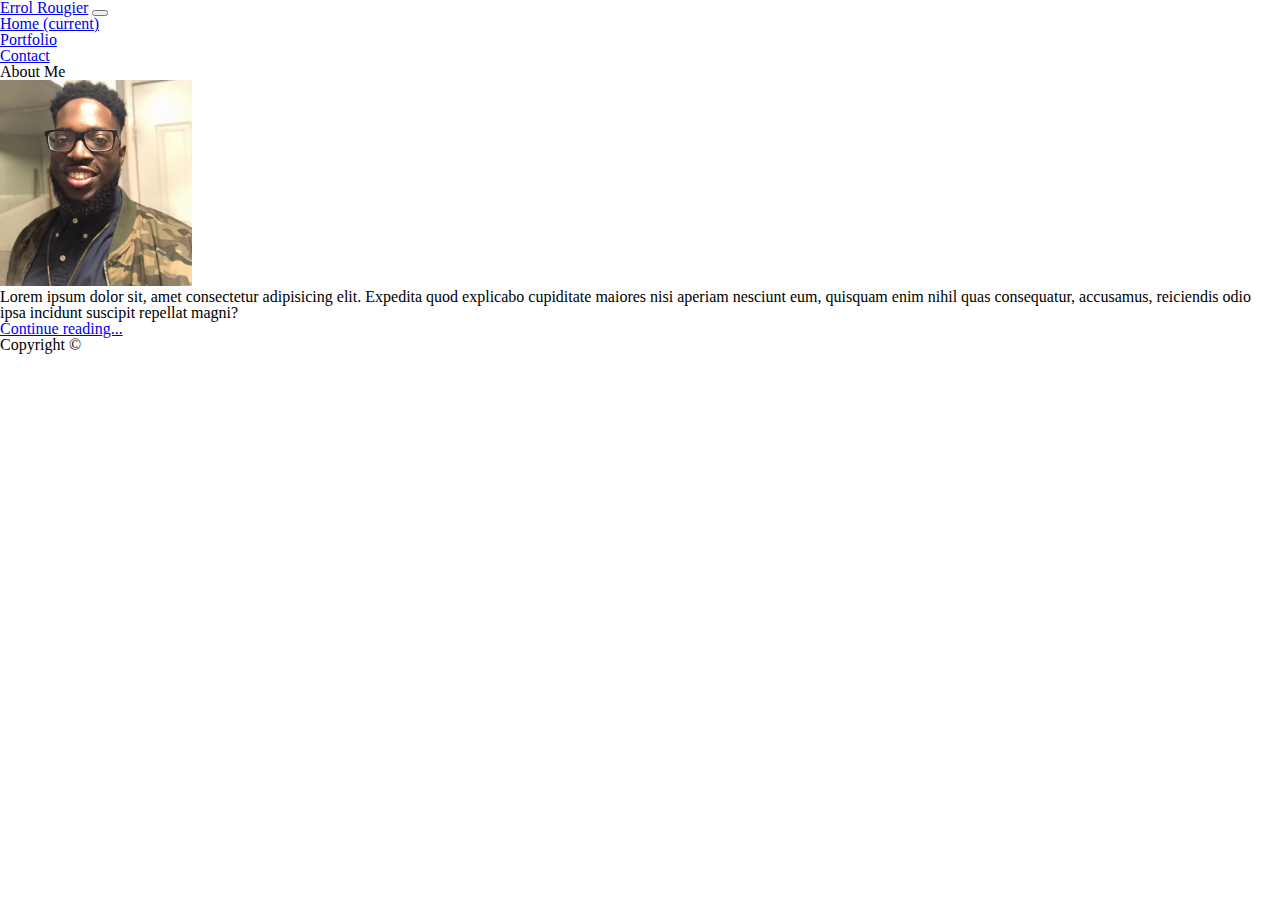
<file: index.html>
<!DOCTYPE HTML>
<head>
    <meta charset="UTF-8">
    <meta name="viewport" content="width=device-width, initial-scale=1.0">
    <link rel="stylesheet" type="text/css" href="assets/css/solutionreset.css">
    <!-- <link rel="stylesheet" type="text/css" href="assets/css/solution.css"> -->
    <link rel="stylesheet" href="https://stackpath.bootstrapcdn.com/bootstrap/4.1.3/css/bootstrap.min.css" integrity="sha384-MCw98/SFnGE8fJT3GXwEOngsV7Zt27NXFoaoApmYm81iuXoPkFOJwJ8ERdknLPMO" crossorigin="anonymous">
    <title>Contact | Errol</title>
</head>
  

    <body>

     <nav class = "navbar navbar-expand-md navbar-dark fixed-top bg-dark">
            <a href="index.html" id="logo">Errol Rougier</a>
          
            <button class="navbar-toggler" type="button" data-toggle="collapse" data-target="#navbarCollapse" aria-controls="navbarCollapse" aria-expanded="false" aria-label="Toggle navigation">
                    <span class="navbar-toggler-icon"></span>
                  </button>
                  <div class="collapse navbar-collapse" id="navbarCollapse">
                        <ul class="navbar-nav mr-auto">
                          <li class="nav-item active">
                            <a class="nav-link" href="index.html">Home <span class="sr-only">(current)</span></a>
                          </li>
                          <li class="nav-item">
                            <a class="nav-link" href="portfolio.html">Portfolio</a>
                          </li>
                          <li class="nav-item">
                            <a class="nav-link disabled" href="contact.html" tabindex="-1" aria-disabled="true">Contact</a>
                          </li>
                        </ul>
                      
                      </div>
     </nav>
       <!-- <div class = "collapse navbar-collapse"></div> -->
    

        <!-- <div id="main-container" class="container">

            <section class = "main-section ">
                <h1 class="about">About Me</h1>
                <img src="assets/images/IMG_0142.jpg" alt="profile photo" > 
                <p> Lorem ipsum dolor sit amet consectetur adipisicing elit. Reprehenderit voluptas quod nulla error neque consequuntur? Ullam totam iure adipisci asperiores nostrum eligendi. Nisi in blanditiis non, aliquid officia nulla delectus.</p>
                <p> Lorem ipsum dolor sit amet consectetur adipisicing elit. Eos iusto suscipit voluptates dolorem accusantium quos perferendis explicabo error doloremque nemo iure sequi cupiditate, illo nulla ducimus sed harum facilis! Quisquam!Lorem </p>
             </section>   
  </div> -->
<div class="jumbotron p-4 p-md-5 text-white rounded bg-dark">
        <div class="col-md-6 px-0">
          <h1 class="display-4 font-italic">About Me</h1>
          <img src="IMG_0142.jpg" alt="profile photo" style = "width:15%" > 
          <p class="lead my-3">Lorem ipsum dolor sit, amet consectetur adipisicing elit. Expedita quod explicabo cupiditate maiores nisi aperiam nesciunt eum, quisquam enim nihil quas consequatur, accusamus, reiciendis odio ipsa incidunt suscipit repellat magni?</p>
          <p class="lead mb-0"><a href="portfolio.html" class="text-white font-weight-bold">Continue reading...</a></p>
        </div>
      </div>
    
    
    <footer>
     <div class="container">
         Copyright &copy;
     </div>  
    </footer>  
             

    </body>

</HTML>
</file>
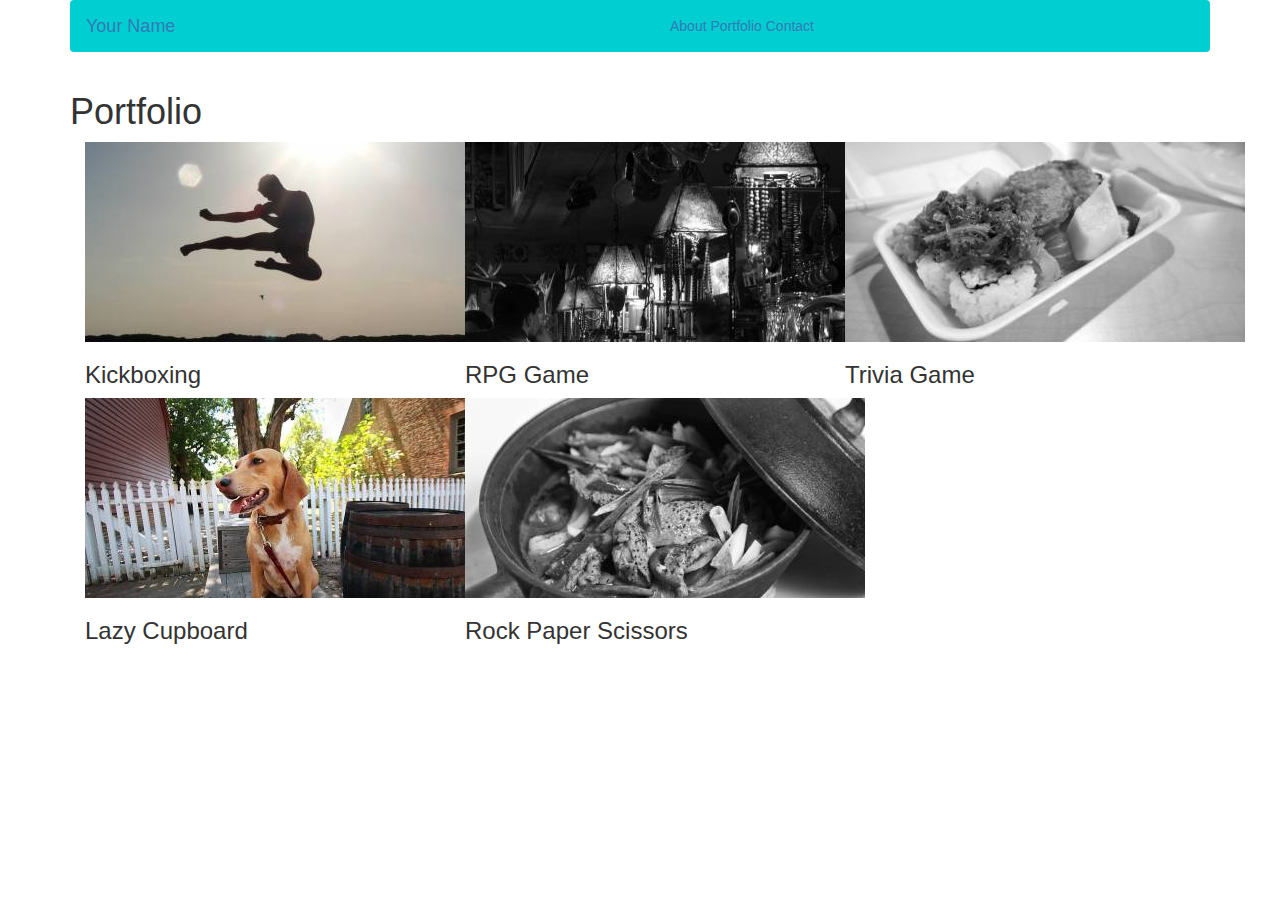
<file: portfolio.html>
<!DOCTYPE HTML>
 <head>
    <link rel="stylesheet" href="https://maxcdn.bootstrapcdn.com/bootstrap/3.3.7/css/bootstrap.min.css">
    <meta name="viewport" content="width=device-width, initial-scale=1">
 </head>
 <body>
        <header >
                <div class="container">
                        <nav class="navbar navbar-expand-lg navbar-dark bg-dark" style= background-color:darkturquoise >
                             
                             <a class="navbar-brand col-sm-6" href="index.html">Your Name</a>
                             <span class="navbar-text form-inline col-sm-3">
                                    <a href="index.html">About</a>
                                    <a href="portfolio.html">Portfolio</a>
                                    <a href="contact.html">Contact</a>
                            </span> 
                  </nav>
                </div>
        </header>

       



        <div id="main-container" class="container">
           <section class="main-section ">

                          <h1>Portfolio</h1>


                 <div class ="row-lg-12 row-md-12">
                          <div class="work col-lg-4 col-md-3 col-sm-6">
                            <img src="assets/images/lorempixel-1.jpg" alt="Word Guess">
                    
                            <h3>Kickboxing</h3>
                          </div>

                          <div class="work col-lg-4 col-md-3 col-sm-6">
                            <img src="assets/images/lorempixel-2.jpg" alt="RPG Game">
                    
                            <h3>RPG Game</h3>
                          </div>

                          <div class="work col-lg-4 col-md-3 col-sm-6">
                            <img src="assets/images/lorempixel-3.jpg" alt="Trivia Game">
                    
                            <h3>Trivia Game</h3>
                          </div>
                </div>

                <div class="row-lg-12 row-md-12 row-sm-12">
                         <div class="work col-lg-4 col-md-3 col-sm-6">
                            <img src="assets/images/lorempixel-4.jpg" alt="Rutgers Info Widget">
                    
                            <h3>Lazy Cupboard</h3>
                          </div>

                          <div class="work col-lg-4 col-md-3 col-sm-6">
                            <img src="assets/images/lorempixel-5.jpg" alt="Rock Paper Scissors">
                    
                            <h3>Rock Paper Scissors</h3>
                          </div>

                 </div>

           </section>
                    
        </div>
                    
 </body>
</HTML>
</file>
<file: assets/css/solution.css>
body {
  font-family: Arial, "Helvetica Neue", Helvetica, sans-serif;
  font-size: 18px;
  line-height: 34px;
  color: #777777;
  background: url("../images/bananas/bananas.png");
}

* {
  box-sizing: border-box;
}

/* general */

.container {
  width: 100%;
  max-width: 960px;
  margin: 0 auto;
  clear: both;
}

h1,
h2,
h3,
p {
  margin-bottom: 20px;
}

p:last-child {
  margin-bottom: 0;
}

h1,
h2,
h3 {
  font-family: Georgia, Times, "Times New Roman", serif;
  font-weight: 700;
  color: #4aaaa5;
}

h1 {
  padding-bottom: 20px;
  font-size: 30px;
  line-height: 49px;
  border-bottom: 3px solid #dddddd;
}

h2,
h3 {
  font-size: 22px;
}

/* header */

#masthead {
  position: fixed;
  z-index: 99;
  width: 100%;
  margin: 0 0 30px;
  overflow: auto;
  color: #ffffff;
  background: #ffffff;
  border-bottom: 2px solid #cccccc;
}
/* 
#logo {
  float: left;
  width: 250px;
  height: 90px;
  font-family: Georgia, Times, "Times New Roman", serif;
  font-size: 30px;
  font-weight: 700;
  line-height: 90px;
  color: #ffffff;
  text-align: center;
  text-decoration: none;
  background: #4aaaa5;
} */

nav {
  float: right;
  margin-top: 25px;
}

nav a {
  display: inline-block;
  padding-left: 15px;
  margin-left: 15px;
  line-height: 18px;
  color: #999;
  text-decoration: none;
  border-left: 1px solid #efefef;
}

nav a:first-child {
  border-left: 0 none;
}

/* footer */

footer {
  padding: 30px 0;
  clear: both;
  font-size: 12px;
  color: #ffffff;
  color: #cccccc;
  text-align: center;
  background: #666666;
  border-top: 8px solid #4aaaa5;
  height: 50px;
}

h3, h2 {
  padding-bottom: 20px;
  margin-bottom: 15px;
  line-height: 22px;
  border-bottom: 2px solid #eeeeee;
}

/* main */

img {
  float:left;
  padding-right: 10px;
  padding-top: 10px;
  width: 15%;
  margin-right:30px;
  margin-left: 0px;   
}

#main-container {
  padding-top: 130px;
  min-height: calc(100vh - 70px);
}

.main-section {
  float: left;
  width: 100%;
  max-width: 960px;
  padding: 30px;
  margin: 0 0 40px;
  background: #ffffff;
  border: 1px solid #dddddd;
}

/* portfolio page */

.work {
  position: relative;
  float: left;
  width: 274px;
  height: 274px;
  margin: 20px 0 25px;
  overflow: auto;
}

.work:nth-child(even) {
  margin-right: 40px;
}

.work img {
  width: 100%;
  border: 0 none;
  opacity: 0.8;
}

.work h3 {
  position: absolute;
  bottom: 20px;
  width: 100%;
  padding: 15px;
  margin-bottom: 0;
  font-weight: 300;
  line-height: 30px;
  color: #ffffff;
  text-align: center;
  background: #4aaaa5;
  border-bottom: 0;
}

.auth-image {
  float: left;
  width: 200px;
  height: auto;
  margin-top: 10px;
  margin-right: 25px;
}

/* contact page */

#contact-form ul {
  margin-bottom: 20px;
}

#contact-form li {
  margin-bottom: 10px;
}

label,
input[type=text],
input[type=email],
textarea {
  display: block;
  width: 100%;
}

input[type=text],
input[type=email],
textarea {
  height: 35px;
  padding: 0 10px;
  font-size: 14px;
  border: 1px solid #dddddd;
}

textarea {
  height: 200px;
}

input[type=submit] {
  padding: 10px 30px;
  font-size: 18px;
  color: #ffffff;
  cursor: pointer;
  background: #4aaaa5;
  border: 0 none;
}
</file>
<file: assets/css/solutionreset.css>
/* http://meyerweb.com/eric/tools/css/reset/ 
   v2.0 | 20110126
   License: none (public domain)
*/

html, body, div, span, applet, object, iframe,
h1, h2, h3, h4, h5, h6, p, blockquote, pre,
a, abbr, acronym, address, big, cite, code,
del, dfn, em, img, ins, kbd, q, s, samp,
small, strike, strong, sub, sup, tt, var,
b, u, i, center,
dl, dt, dd, ol, ul, li,
fieldset, form, label, legend,
table, caption, tbody, tfoot, thead, tr, th, td,
article, aside, canvas, details, embed, 
figure, figcaption, footer, header, hgroup, 
menu, nav, output, ruby, section, summary,
time, mark, audio, video {
	margin: 0;
	padding: 0;
	border: 0;
	font-size: 100%;
	font: inherit;
	vertical-align: baseline;
}
/* HTML5 display-role reset for older browsers */
article, aside, details, figcaption, figure, 
footer, header, hgroup, menu, nav, section {
	display: block;
}
body {
	line-height: 1;
}
ol, ul {
	list-style: none;
}
blockquote, q {
	quotes: none;
}
blockquote:before, blockquote:after,
q:before, q:after {
	content: '';
	content: none;
}
table {
	border-collapse: collapse;
	border-spacing: 0;
}
</file>
